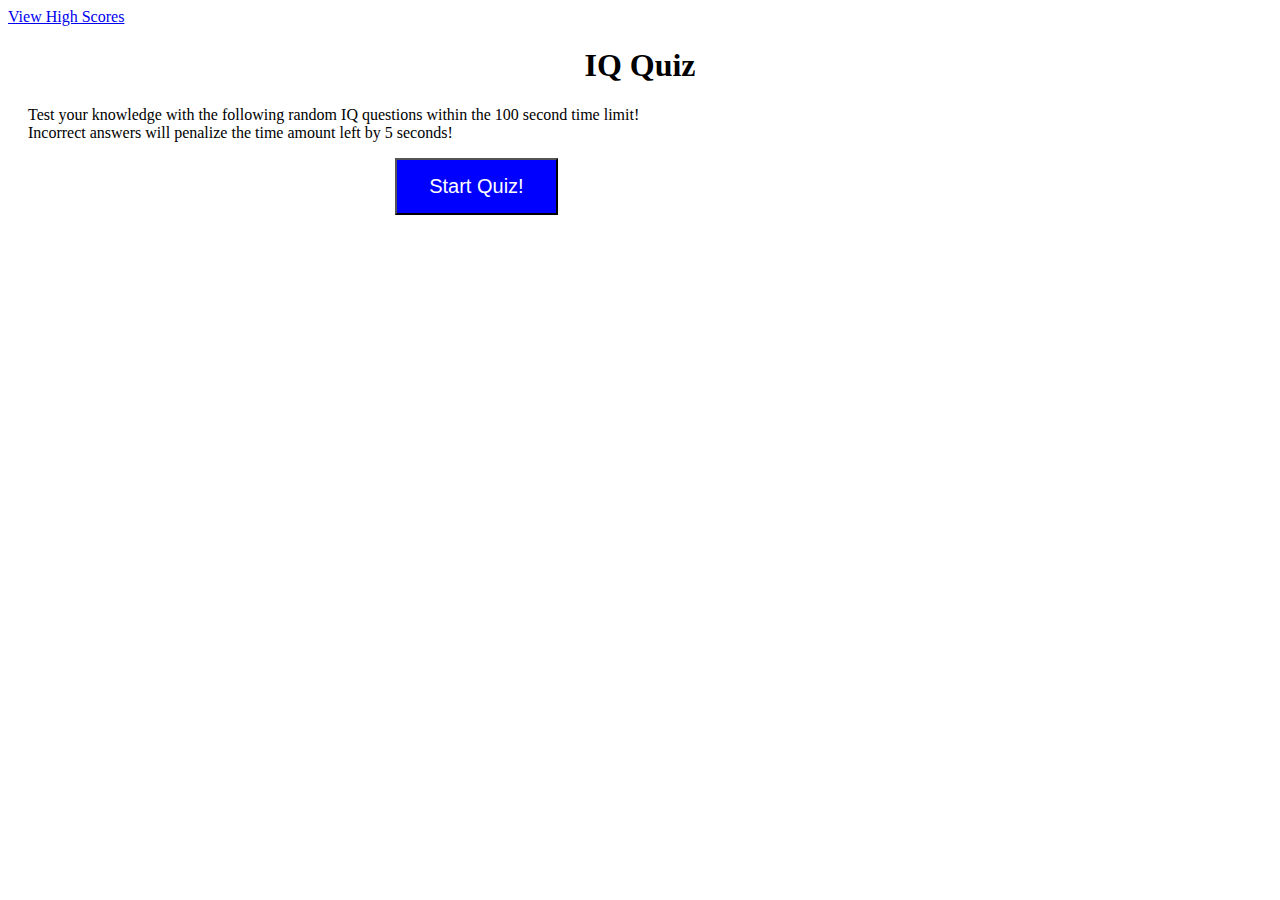
<file: index.html>
<!DOCTYPE html>
<html>
    <head>
        <meta charset="utf-8">
        <meta http-equiv="X-UA-Compatible" content="IE=edge">
        <title></title>
        <meta name="description" content="">
        <meta name="viewport" content="width=device-width, initial-scale=1">
        <link rel="stylesheet" href="./assets/style.css">
    </head>
    <body>
        <a href="./scorepage.html">View High Scores</a>
        <title>Code Quiz</title>
        <div class="container">
            <div id="quizTime"></div>
                <div id="questions">
                    <h1>
                        IQ Quiz
                    </h1>
                        <p>
                            Test your knowledge with the following random IQ questions within the 100 second time limit!<br>
                            Incorrect answers will penalize the time amount left by 5 seconds!
                        </p>
                        <button id="btn-start">Start Quiz!</button>
               </div>
        </div>
        <script src="./assets/script.js"></script>
    </body>
</html>
</file>
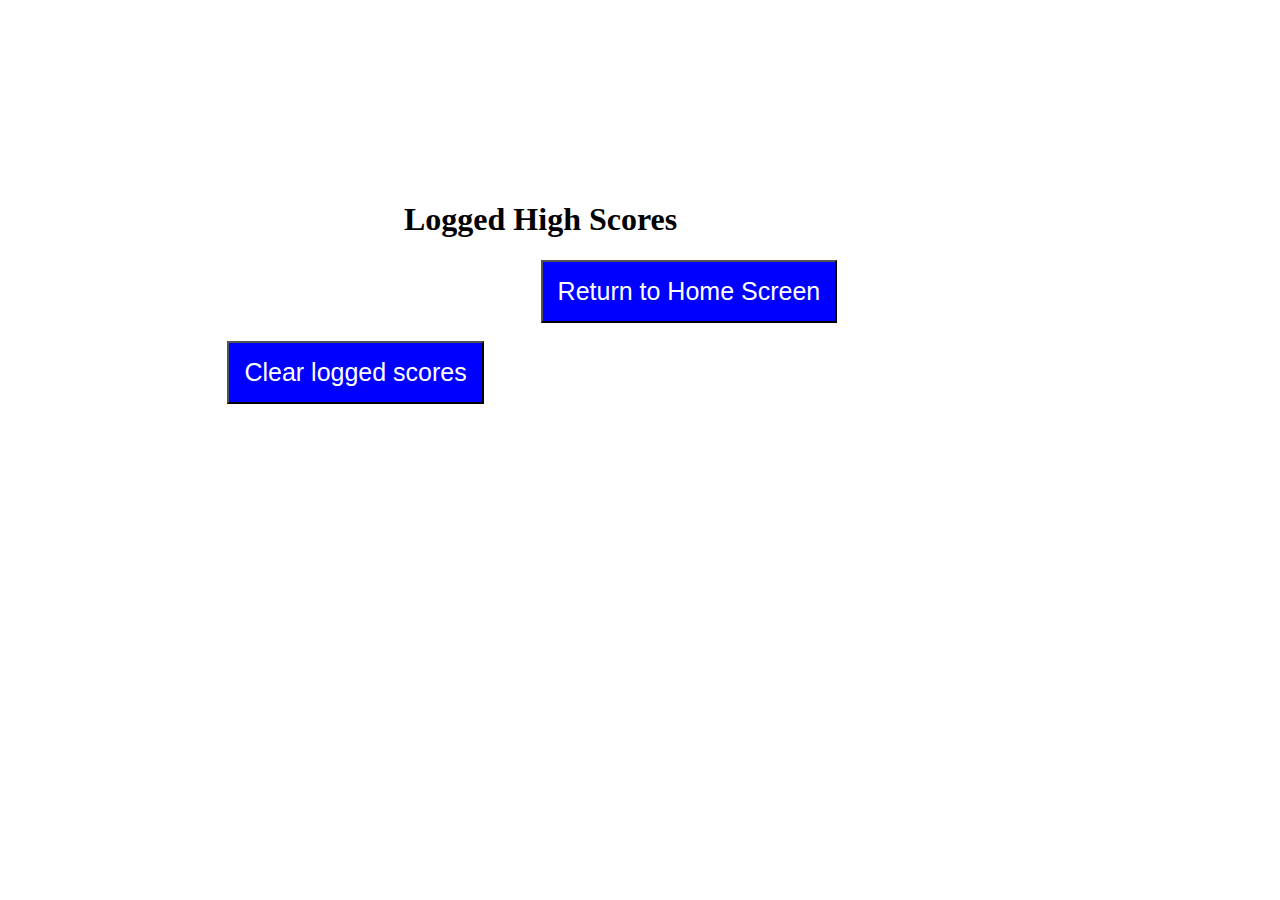
<file: scorepage.html>
<!DOCTYPE html>
<html>
    <head>
        <meta charset="utf-8">
        <meta http-equiv="X-UA-Compatible" content="IE=edge">
        <title></title>
        <meta name="description" content="">
        <meta name="viewport" content="width=device-width, initial-scale=1">
        <link rel="stylesheet" href="./assets/style.css">
        <title>Logged High Scores</title>
    </head>
    <body>
        <div id="container">
            <div id="questions">
                <h1>Logged High Scores</h1>
                <ul id="scoresList"></ul> 
        </div>
        <button id="returnHome">Return to Home Screen</button><br>
        <br><button id="clearScores">Clear logged scores</button>
        <script src="./assets/scores.js"></script>
    </body>
</html>
</file>
<file: assets/style.css>
#container {
    position: absolute;
    left: 30%;
    top: 20%
}

#btn-start {
    background-color: blue;
    margin-left: 30%;
    padding: 15px 32px;
    font-size: 20px;
    color: white;
}

#questions {
    margin: 20px;
}

#quizTime {
    float: right;
}

#returnHome {
    background-color: blue;
    position: relative;
    padding: 15px;
    font-size: 25px;
    color: white;
    top: 33%;
    left: 50%;
    width: auto;
    text-align: center;
    text-decoration: none;
}

#clearScores {
    background-color: blue;
    position: relative;
    padding: 15px;
    font-size: 25px;
    color: white;
    top: 33%;
    right: 50%;
    text-align: center;
}

h1 {
    text-align: center;
}
</file>
